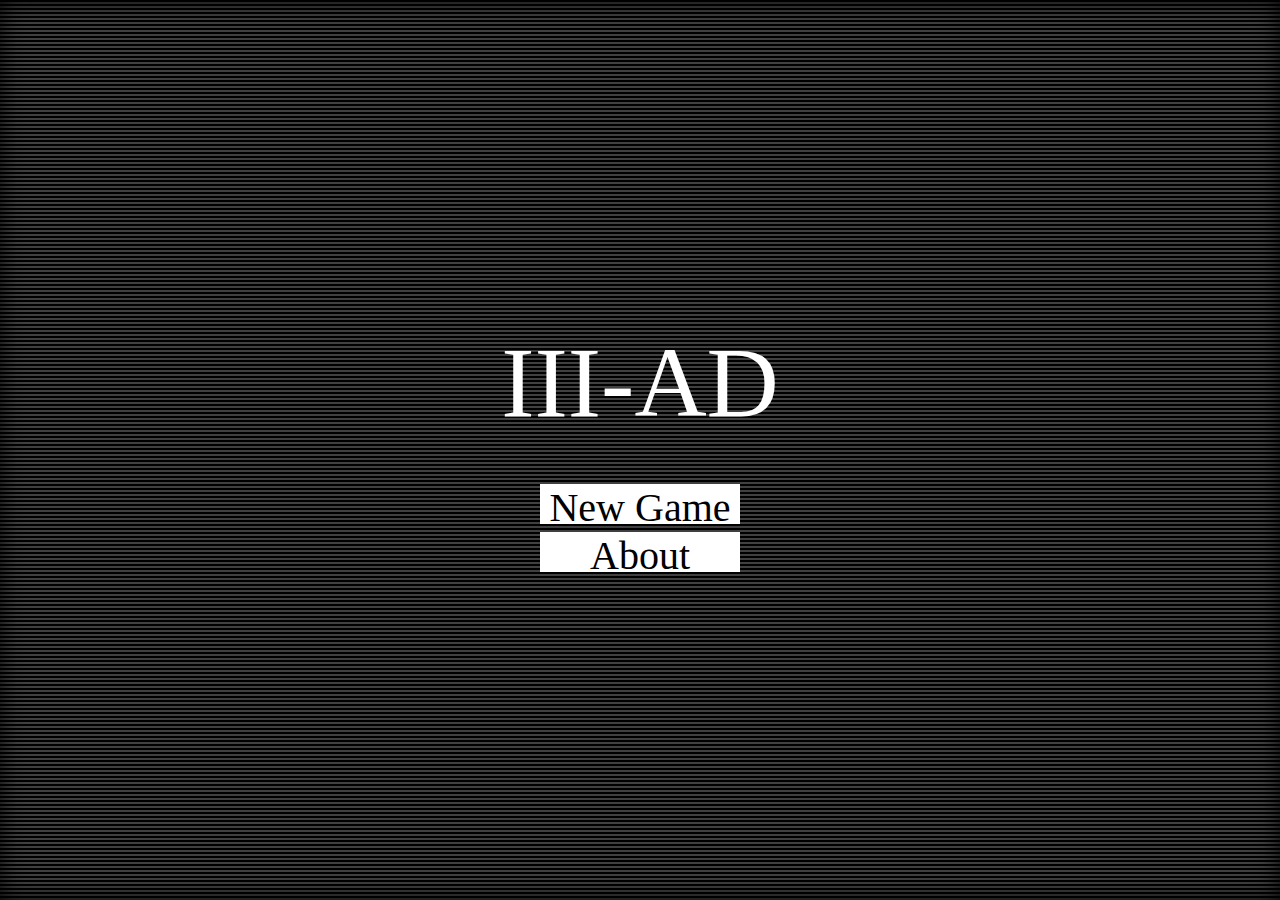
<file: index.html>
<!DOCTYPE html>
<html>

<head>
    <title>III-AD</title>
    <meta charset="utf-8">
    <link rel="icon" href="img/favicon.ico" />
    <link rel="stylesheet" type="text/css" href="css/style.css">
</head>

<body>
    <div class="menu">
        <h1 class="title">III-AD</h1>
        <a href="game.html">New Game</a>
        <a href="info.html">About</a>
        <!-- <a>Quit Game</a> -->
    </div>
</body>

</html>
</file>
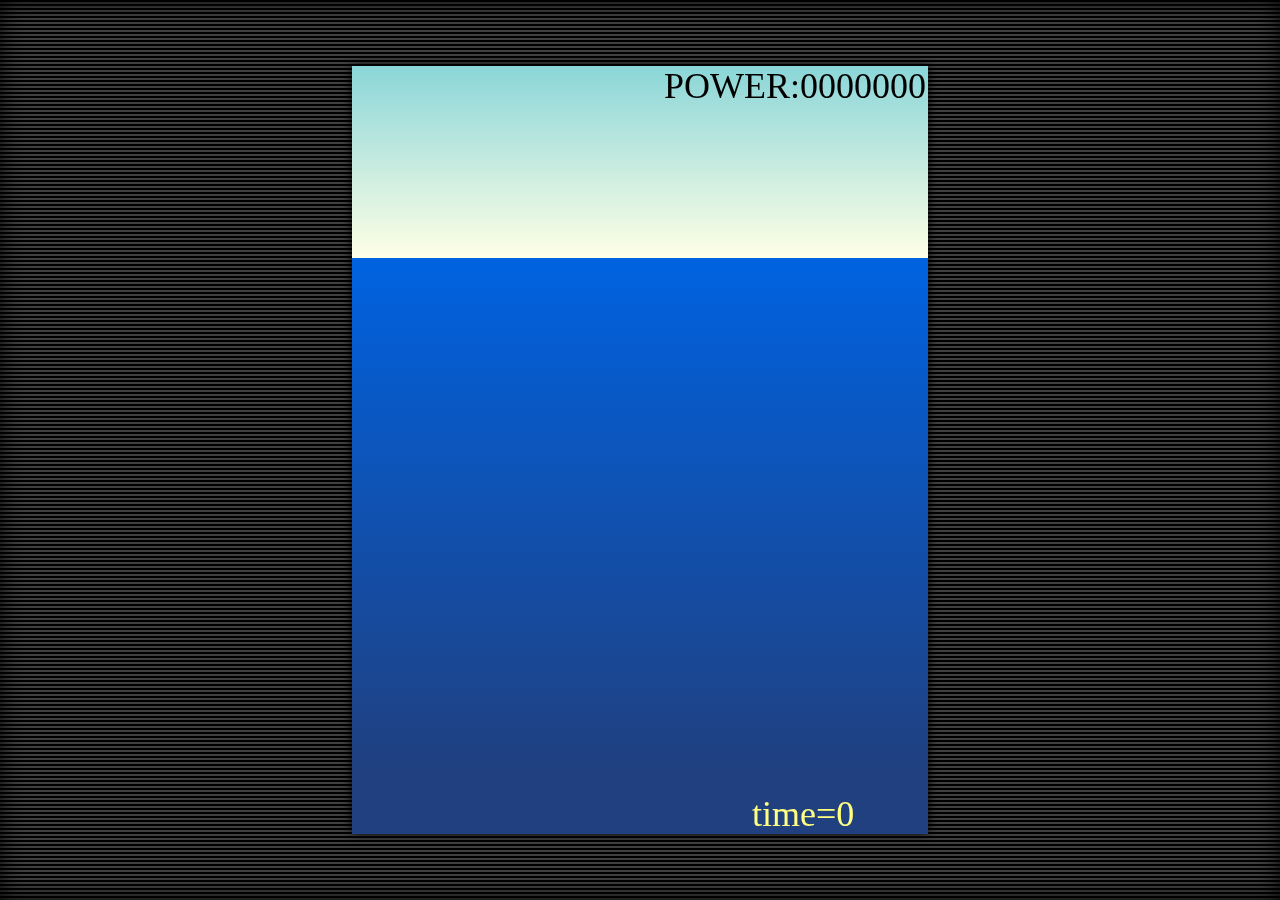
<file: game.html>
﻿<html>

<head>
  <title>III-AD</title>
  <meta charset="utf-8">
	<link rel="icon" href="img/favicon.ico"/>
  <link rel="stylesheet" type="text/css" href="css/style.css">

  <script src="js/vector2D.js"></script>
	<script src="js/actor.js"></script>
	<script src="js/bullet.js"></script>
	<script src="js/enemy.js"></script>
	<script src="js/player.js"></script>
	<script src="js/level.js"></script>

	<script src="js/canvas.js"></script>
	<script src="js/main.js"></script>
</head>

<body></body>

</html>
</file>
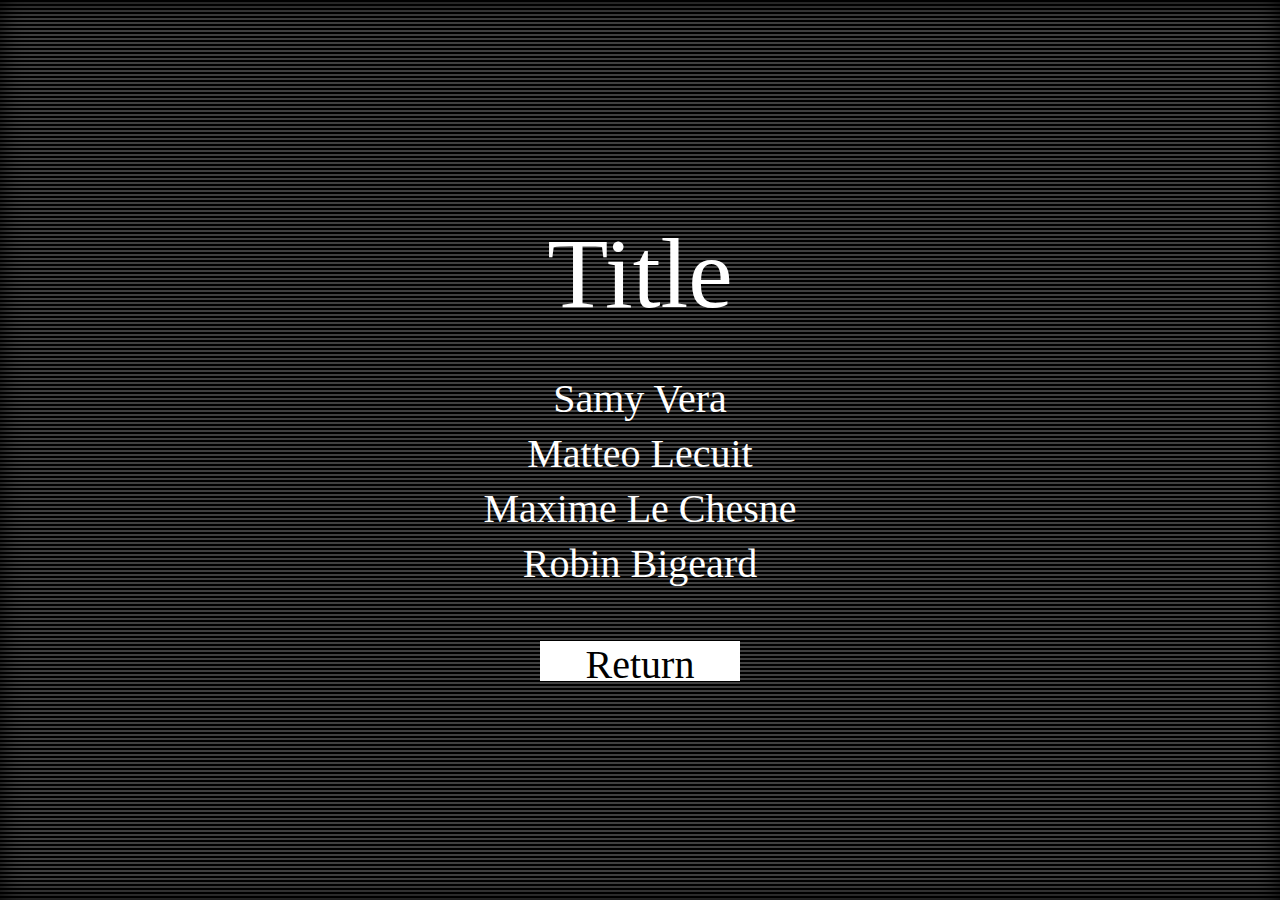
<file: info.html>
<!DOCTYPE html>
<html>

<head>
    <title>III-AD</title>
    <meta charset="utf-8">
    <link rel="icon" href="img/favicon.ico" />
    <link rel="stylesheet" type="text/css" href="css/style.css">
</head>

<body>
    <div class="menu">
        <h1 class="title">Title</h1>
        <p>Samy Vera</p>
        <p>Matteo Lecuit</p>
        <p>Maxime Le Chesne</p>
        <p>Robin Bigeard</p>
        <a class="return" href="index.html">Return</a>
    </div>
</body>

</html>
</file>
<file: css/style.css>
html, body {
  width            : 100%;
  height           : 100%;
  margin           : 0;
  display          : flex;
  flex-wrap: wrap;
  background-image: url('../img/back.png');
  overflow         : hidden;
  box-shadow: inset 0px 0px 25px 0px #000;
}
canvas {
  margin : auto;
  box-shadow: 0px 0px 10px 0px #000;
}

a {
  vertical-align: middle;
  text-decoration: none;
  font-size: 40px;
  margin: 4px;
  padding: 0;
  background-color: white;
  color: black;
  width: 200px;
  height: 40px;
  border: none;
  font-family: consolas;
}

p {
  font-size: 40px;
  margin: 4px;
  color: white;
  font-family: consolas;
}

.menu {
  display: flex;
  justify-content: center;
  align-items: center;
  text-align: center;
  width: 100%;
  flex-direction: column;
}

.title {
  margin: 0 0 40px 0;
  font-size: 100px;
  color: white;
  font-family: consolas;
  font-weight: normal;
}

.return {
  margin-top: 50px;
}
</file>
